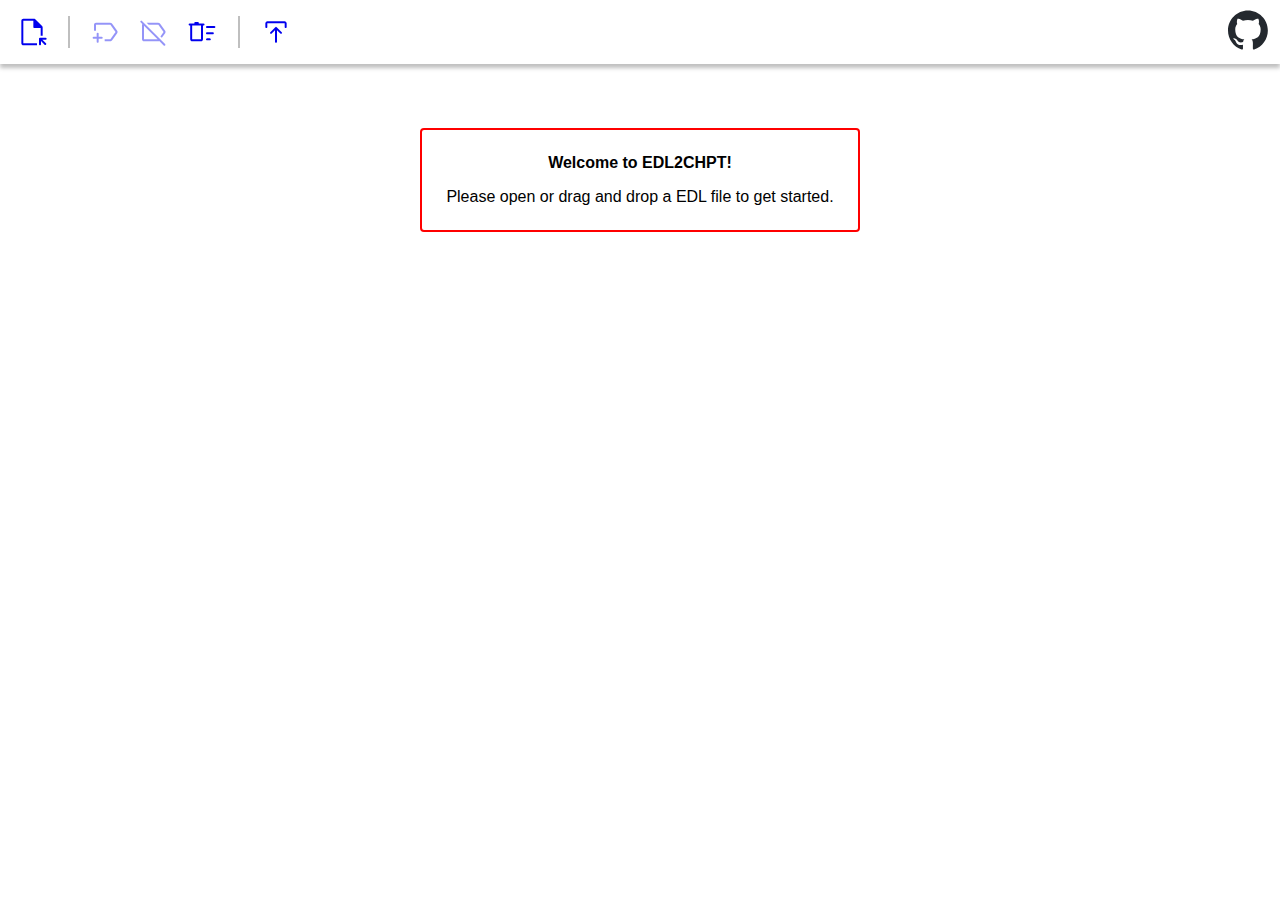
<file: index.html>
<!DOCTYPE html>
<html lang="en" fixed>
	<head>
		<meta charset="utf-8">
		<title>EDL2CHPT</title>
		<link href="manifest.json" rel="manifest">
		<meta content="EDL2CHPT" name="application-name">
		<meta content="/assets/favicons/icon.png" itemprop="image">
		<meta content="/assets/favicons/icon.png" property="og:image">
		<meta name="viewport" content="width=device-width, initial-scale=1.0" />
		<link rel="apple-touch-icon" sizes="180x180" href="assets/favicons/apple-touch-icon.png">
		<link rel="icon" type="image/png" sizes="32x32" href="assets/favicons/favicon-32x32.png">
		<link rel="icon" type="image/png" sizes="16x16" href="assets/favicons/favicon-16x16.png">
	    <script>
        if ("serviceWorker" in navigator) {
          navigator.serviceWorker
            .register("sw.js")
            .then(function (registration) {
              // Registration was successful
              console.log(
                "ServiceWorker registration successful with scope: ",
                registration.scope
              );
            })
            .catch(function (err) {
              // registration failed :(
              console.log("ServiceWorker registration failed: ", err);
            });
        }
        window.addEventListener("beforeinstallprompt", function (e) {
          e.userChoice.then(function (choiceResult) {
            console.log(choiceResult.outcome);
            if (choiceResult.outcome == "dismissed") {
              console.log("User cancelled home screen install");
            } else {
              console.log("User added to home screen");
            }
          });
        });
      </script>
	  
	  <link rel="import" type="text/html" href="assets/templates.html" id="templates-import">
	  
	  <script src="/js/pwa/knockout/knockout.min.js"></script>
	  <script src="/js/pwa/knockout/knockout-secure-binding.min.js"></script>
	  <script src="/js/pwa/knockout/template-import.js"></script>
	  
	  <link rel="stylesheet" href="/css/palette.css">
	  <link rel="stylesheet" href="css/layouts.css">
	  <link rel="stylesheet" href="css/styles.css">
	  <link rel="stylesheet" href="css/material-symbols.css">
	</head>
	<body fixed>
		<noscript>Error: This application cannot work without JavaScript.</noscript>
		<appbar vertical>
		<toolbar horizontal palette="pri-m">
		<a href="#" class="material-symbols-rounded ui-button" size="32" aria-label="Open a EDL file" title="Open a EDL file" data-bind="click:popupOpenEdlFile">file_open</a>
		<div separate></div>
		<a href="#" class="material-symbols-rounded ui-button" size="32" aria-label="Add a new element" title="Add a new element" disabled>new_label</a>
		<a href="#" class="material-symbols-rounded ui-button" size="32" aria-label="Remove elements" title="Remove elements" disabled>label_off</a>
		<a href="#" class="material-symbols-rounded ui-button" size="32" aria-label="Clear all elements" title="Clear all elements" data-bind="click:clearTimeline" >delete_sweep</a>
		<div separate></div>
		<a href="#" class="material-symbols-rounded ui-button" size="32" aria-label="Export" title="Export..." data-bind="click:exportAsYtChapters" >publish</a>
		</toolbar>
		<toolbar horizontal><a href="https://github.com/appleneko2001/edl2chpt" aria-label="View source on GitHub" title="View source on GitHub" style="height:44px">
		<svg width="40" height="40" viewBox="0 0 98 96" xmlns="http://www.w3.org/2000/svg"><path fill-rule="evenodd" clip-rule="evenodd" d="M48.854 0C21.839 0 0 22 0 49.217c0 21.756 13.993 40.172 33.405 46.69 2.427.49 3.316-1.059 3.316-2.362 0-1.141-.08-5.052-.08-9.127-13.59 2.934-16.42-5.867-16.42-5.867-2.184-5.704-5.42-7.17-5.42-7.17-4.448-3.015.324-3.015.324-3.015 4.934.326 7.523 5.052 7.523 5.052 4.367 7.496 11.404 5.378 14.235 4.074.404-3.178 1.699-5.378 3.074-6.6-10.839-1.141-22.243-5.378-22.243-24.283 0-5.378 1.94-9.778 5.014-13.2-.485-1.222-2.184-6.275.486-13.038 0 0 4.125-1.304 13.426 5.052a46.97 46.97 0 0 1 12.214-1.63c4.125 0 8.33.571 12.213 1.63 9.302-6.356 13.427-5.052 13.427-5.052 2.67 6.763.97 11.816.485 13.038 3.155 3.422 5.015 7.822 5.015 13.2 0 18.905-11.404 23.06-22.324 24.283 1.78 1.548 3.316 4.481 3.316 9.126 0 6.6-.08 11.897-.08 13.526 0 1.304.89 2.853 3.316 2.364 19.412-6.52 33.405-24.935 33.405-46.691C97.707 22 75.788 0 48.854 0z" fill="#24292f"/></svg>
		</a></toolbar>
		</appbar>
		<content>
			<div style="padding: 32px;gap: 16px;display: flex;flex-direction: column;">
				<div data-bind="template:{name:'ui-card-simple', data:privacyNotice},visible:privacyNotice!=undefined"></div>
				<div data-bind="template:{name:'ui-timeline-placeholder'},visible:timeline()===undefined"></div>
				
				<div data-bind="with:timeline" style="display:flex;flex-direction:column;gap:16px;">
					<b>
					<span>Title: </span>
					<span data-bind="text:title"></span>
					</b>
					<div><span>Offset</span><input data-bind="value: offset"/></div>
					<!-- Youtube dont support chapters with precision timecode, plus I didnt implemented it yet. -->
					<!--div><span>Framerate</span><input data-bind="value: framerate"/></div-->
					<div data-bind="template:{name:'ui-table-filters'}"></div>
					<div data-bind="template:{name:'ui-table-edl'}"></div>
					<div id="resultText" data-bind="if:resultText().length !== 0">
						<p>Please select and copy below texts, then paste it to your YouTube video description.</p>
						<div data-bind="foreach:resultText">
							<div data-bind="text:$data"></div>
						</div>
					</div>
				</div>
			</div>
		</content>
		
		<overlay id="ui-drop-zone" style="color:white;display:flex;align-items:center;justify-content:center;font-size:4em;"></overlay>
		
		<script src="js/base.js"></script>
		<script src="js/main.js"></script>
	</body>
</html>
</file>
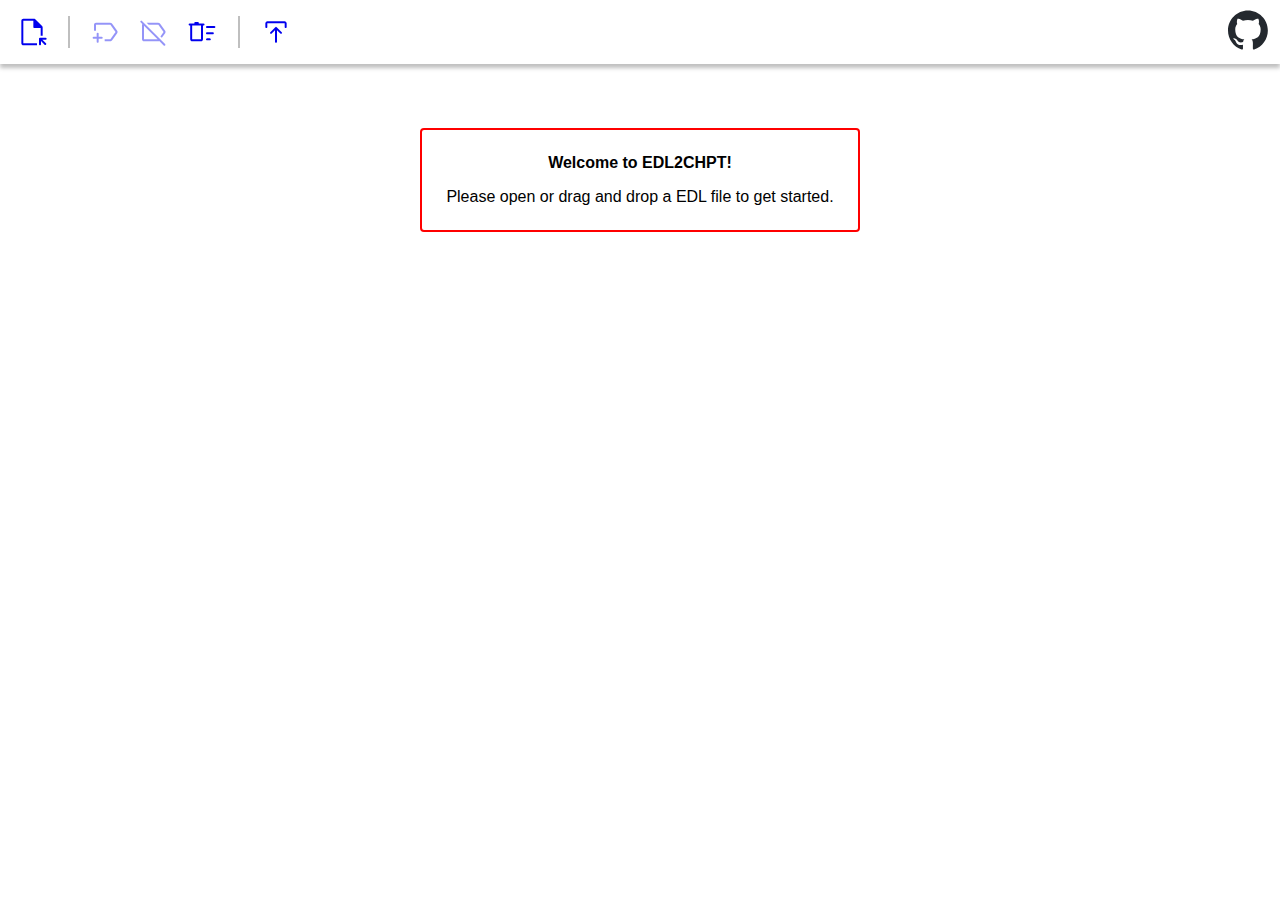
<file: index_local.html>
<!DOCTYPE html>
<html lang="en" fixed>
	<head>
		<meta charset="utf-8">
		<title>Title</title>
		<link href="manifest.json" rel="manifest">
		<meta content="Title" name="application-name">
		<meta content="/assets/favicons/icon.png" itemprop="image">
		<meta content="/assets/favicons/icon.png" property="og:image">
		<link rel="apple-touch-icon" sizes="180x180" href="assets/favicons/apple-touch-icon.png">
		<link rel="icon" type="image/png" sizes="32x32" href="assets/favicons/favicon-32x32.png">
		<link rel="icon" type="image/png" sizes="16x16" href="assets/favicons/favicon-16x16.png">
	    <script>
        if ("serviceWorker" in navigator) {
          navigator.serviceWorker
            .register("./js/serviceWorker.js")
            .then(function (registration) {
              // Registration was successful
              console.log(
                "ServiceWorker registration successful with scope: ",
                registration.scope
              );
            })
            .catch(function (err) {
              // registration failed :(
              console.log("ServiceWorker registration failed: ", err);
            });
        }
        window.addEventListener("beforeinstallprompt", function (e) {
          e.userChoice.then(function (choiceResult) {
            console.log(choiceResult.outcome);
            if (choiceResult.outcome == "dismissed") {
              console.log("User cancelled home screen install");
            } else {
              console.log("User added to home screen");
            }
          });
        });
		</script>
		
		<link rel="import" type="text/html" href="assets/templates.html" id="templates-import">
		
		<script src="js/pwa/knockout/knockout.min.js"></script>
		<script src="js/pwa/knockout/knockout-secure-binding.min.js"></script>
		<script src="js/pwa/knockout/template-import.js"></script>
		
		<link rel="stylesheet" href="css/palette.css">
		<link rel="stylesheet" href="css/layouts.css">
		<link rel="stylesheet" href="css/styles.css">
		<link rel="stylesheet" href="css/material-symbols.css">
		
		<!-- Templates -->
		<!-- Third-party library information container -->
		<script type="text/html" id="ui-third-party-lib-info">
		<li>
			<a class="ui-link-block" data-bind="text: name, attr: { href: url }"></a>
			<i data-bind="text: desc"></i>
			<div data-bind="visible: hadVersion">
				<span data-bind="translate:{key:'version',params:{'version':version}}"></span>
			</div>
		</li>
		</script>
		
		
		<!-- Empty domain list placeholder -->
		<script type="text/html" id="ui-timeline-placeholder">
		<div class="ui-notice-block">
				<div class="ui-flex" spacing="16" vertical>
					<b>Welcome to EDL2CHPT!</b>
					<div>Please open or drag and drop a EDL file to get started.</div>
				</div>
			</div>
		</script>
		
		<!-- Simple card with title (dismiss button possible) -->
		<script type="text/html" id="ui-card-simple">
		<div class="ui-card" style="margin:0 auto;width:max-content;">
				<div class="ui-card-upper">
					<div class="ui-card-title" data-bind="text:title,visible:title!=undefined"></div>
					<a href="#" class="ui-card-dismiss" data-bind="click:dismiss,visible:dismiss!=undefined">Close</a>
				</div>
				<div class="ui-card-supporting" data-bind="foreach:text">
				<div data-bind="text:$data"></div>
				</div>
			</div>
		</script>
		
		<!-- Is in HTML.Head tree checkbox -->
		<script type="text/html" id="ui-is-in-html-head-checkbox">
		<label title="Uncheck this, if this node is not under <head> tree but in <body> tree.">
			<input type="checkbox" data-bind="checked: inHeadSection">
			<span class="ui-v-center">Is in HTML.Head tree?</span>
		</label>
		</script>
		
		
		<!-- Toast message (used for notification) -->
		<script type="text/html" id="ui-toast-message-template">
		<div class="ui-toast-message" data-bind="text: text"></div>
		</script>
		
		
		<!-- Universal delete button template -->
		<script type="text/html" id="ui-delete-button-template">
		<button class="ui-text-button ui-icons-24 icons-delete-forever ui-v-center"
				title="Delete item"
				data-bind="css: { 'ui-invisible': hideDeleteButton() }, click: requestDelete, clickBubble: false">
		</button>
		<div data-bind="css: { 'ui-invisible': isConfirming() == false }">
			<span data-bind="translate:'delete.confirm'"></span>
			<button data-bind="click: performDeletion, clickBubble: false,
					translate:'yes'"></button>
			<button data-bind="click: giveUp, clickBubble: false, translate:'no'"></button>
		</div>
		</script>
		
		<!-- Tags filter -->
		<script type="text/html" id="ui-table-filters">
			<b>Filters </b>
			<div>By tags: </div>
			<div class="ui-flex" data-bind="foreach:tagFilter" style="flex-flow:wrap;gap:8px" inline>
				<a href="#" class="ui-tag-beam ui-button" data-bind="style:{--color: color,--contrast: contrast, opacity:opacity()}, click:click"
					title="Click to switch elements related with this tag.">
					<span class="material-symbols-rounded" size="12">label</span>
					<span data-bind="text:txt"></span>
				</a>
			</div>
		</script>
		
		<!-- Timeline table -->
		<script type="text/html" id="ui-table-edl">
			<div class="ui-table-wrap">
				<table class="ui-edl-data">
					<thead>
						<tr>
							<th style="width:24px"> <input type="checkbox" aria-label="Select or deselect all elements." title="Select / Deselect all elements." data-bind="checked:selectedAll, indeterminate:selectedAll"/> </th>
							<th>Time</th>
							<th>Figure</th>
							<th max>Text</th>
							<th icon right>Description</th>
						</tr>
					</thead>
					<tbody data-bind="foreach:markers">
						<tr data-bind="visible:visible">
							<td> <input type="checkbox" aria-label="Select or deselect this element." title="Select / Deselect this element." data-bind="value:id, checked:$parent.selectionList"/> </td>
							<td data-bind="text:time"></td>
							<td data-bind="foreach:tags"> <span class="ui-tag-beam" data-bind="style:{--color: color,--contrast: contrast}"> <span class="material-symbols-rounded" size="12">label</span> <span data-bind="text:txt"></span> </span> </td>
							<td> <input data-bind="textInput:text" style="font-size:16px;resize:vertical;max-height:10vh;width:100%;font-family:inherit"/> </td>
							<td data-bind="attr:{title:desc}, visible:desc!=undefined" right> <span class="material-symbols-rounded">description</span> </td>
						</tr>
					</tbody>
					<tfoot>
						<tr>
							<td scope="row" colspan="5" style="text-align:right">
							<span>Counts: </span><span data-bind="text:counts()"></span>
							</td>
						</tr>
					</tfoot>
				</table>
			</div>
		</script>
	</head>
	<body fixed>
		<noscript>Error: This application cannot work without JavaScript.</noscript>
		<appbar vertical>
		<toolbar horizontal palette="pri-m">
		<a href="#" class="material-symbols-rounded ui-button" size="32" aria-label="Open a EDL file" title="Open a EDL file" data-bind="click:popupOpenEdlFile">file_open</a>
		<div separate></div>
		<a href="#" class="material-symbols-rounded ui-button" size="32" aria-label="Add a new element" title="Add a new element" disabled>new_label</a>
		<a href="#" class="material-symbols-rounded ui-button" size="32" aria-label="Remove elements" title="Remove elements" disabled>label_off</a>
		<a href="#" class="material-symbols-rounded ui-button" size="32" aria-label="Clear all elements" title="Clear all elements" data-bind="click:clearTimeline" >delete_sweep</a>
		<div separate></div>
		<a href="#" class="material-symbols-rounded ui-button" size="32" aria-label="Export" title="Export..." data-bind="click:exportAsYtChapters" >publish</a>
		</toolbar>
		<toolbar horizontal><a href="https://github.com/appleneko2001/edl2chpt" aria-label="View source on GitHub" title="View source on GitHub" style="height:44px">
		<svg width="40" height="40" viewBox="0 0 98 96" xmlns="http://www.w3.org/2000/svg"><path fill-rule="evenodd" clip-rule="evenodd" d="M48.854 0C21.839 0 0 22 0 49.217c0 21.756 13.993 40.172 33.405 46.69 2.427.49 3.316-1.059 3.316-2.362 0-1.141-.08-5.052-.08-9.127-13.59 2.934-16.42-5.867-16.42-5.867-2.184-5.704-5.42-7.17-5.42-7.17-4.448-3.015.324-3.015.324-3.015 4.934.326 7.523 5.052 7.523 5.052 4.367 7.496 11.404 5.378 14.235 4.074.404-3.178 1.699-5.378 3.074-6.6-10.839-1.141-22.243-5.378-22.243-24.283 0-5.378 1.94-9.778 5.014-13.2-.485-1.222-2.184-6.275.486-13.038 0 0 4.125-1.304 13.426 5.052a46.97 46.97 0 0 1 12.214-1.63c4.125 0 8.33.571 12.213 1.63 9.302-6.356 13.427-5.052 13.427-5.052 2.67 6.763.97 11.816.485 13.038 3.155 3.422 5.015 7.822 5.015 13.2 0 18.905-11.404 23.06-22.324 24.283 1.78 1.548 3.316 4.481 3.316 9.126 0 6.6-.08 11.897-.08 13.526 0 1.304.89 2.853 3.316 2.364 19.412-6.52 33.405-24.935 33.405-46.691C97.707 22 75.788 0 48.854 0z" fill="#24292f"/></svg>
		</a></toolbar>
		</appbar>
		<content>
			<div style="padding: 32px;gap: 16px;display: flex;flex-direction: column;">
				<div data-bind="template:{name:'ui-card-simple', data:privacyNotice},visible:privacyNotice!=undefined"></div>
				<div data-bind="template:{name:'ui-timeline-placeholder'},visible:timeline()===undefined"></div>
				
				<div data-bind="with:timeline" style="display:flex;flex-direction:column;gap:16px;">
					<b>
					<span>Title: </span>
					<span data-bind="text:title"></span>
					</b>
					<div><span>Offset</span><input data-bind="value: offset"/></div>
					<!-- Youtube dont support chapters with precision timecode, plus I didnt implemented it yet. -->
					<!--div><span>Framerate</span><input data-bind="value: framerate"/></div-->
					<div data-bind="template:{name:'ui-table-filters'}"></div>
					<div data-bind="template:{name:'ui-table-edl'}"></div>
					<div id="resultText" data-bind="if:resultText().length !== 0">
						<p>Please select and copy below texts, then paste it to your YouTube video description.</p>
						<div data-bind="foreach:resultText">
							<div data-bind="text:$data"></div>
						</div>
					</div>
				</div>
			</div>
		</content>
		
		<overlay id="ui-drop-zone" style="color:white;display:flex;align-items:center;justify-content:center;font-size:4em;"></overlay>
		
		<script src="js/base.js"></script>
		<script src="js/main_local.js"></script>
	</body>
</html>
</file>
<file: css/palette.css>
/* Palette */
:root{
	--material-separator-color: #00000040;
	--button-hover-color: #00000040;
}

[palette="pri-m"]{
	--material-color: #ab47bc;
	--on-material-color: #fff;
	--hover-color: #ab47bc20;
	--click-color: #ab47bc40;
}

[palette="pri-l"]{
	--material-color: #df78ef;
	--on-material-color: #000;
	--hover-color: #df78ef20;
	--click-color: #df78ef40;
}

[palette="pri-d"]{
	--material-color: #790e8b;
	--on-material-color: #fff;
	--hover-color: #790e8b20;
	--click-color: #790e8b40;
}

[palette="sec-m"]{
	--material-color: #5a6abf;
	--on-material-color: #fff;
	--hover-color: #5a6abf20;
	--click-color: #5a6abf40;
}

[palette="sec-l"]{
	--material-color: #8d98f2;
	--on-material-color: #000;
	--hover-color: #8d98f220;
	--click-color: #8d98f240;
}

[palette="sec-d"]{
	--material-color: #23408e;
	--on-material-color: #fff;
	--hover-color: #23408e20;
	--click-color: #23408e40;
}
</file>
<file: css/layouts.css>
html[fixed]{
	display:contents;
	position:fixed;
	
	top:0;left:0;bottom:0;right:0;
}

body[fixed]{
	display:contents;
	position:fixed;
	
	top:0;left:0;bottom:0;right:0;
	overflow:hidden;
}

body[fixed]>content{
	display:block;
	height:calc(100% - 64px);
}

appbar{
	align-items: center;
	position:sticky;
	display:flex;
	height:64px;
	justify-content:space-between;
}
appbar>:first-child{
	margin-left: 12px;
}
appbar>:last-child{
	margin-right: 12px;
}

toolbar{
	display:flex;
	gap: 8px;
}

toolbar[horizontal]{
	flex-direction:row;
}

toolbar[horizontal]>div[separate]{
	width:2px;
	display:block;
	margin:4px 8px;
}

content>div{
	/*width:100%;*/
	max-width:1400px;
	margin: 0 auto;
}

/* Table layouts */

th, td{
	padding: 12px 8px;
}

table.ui-edl-data>thead>tr>th{
	width:20%;
	max-width:160px;
}

table.ui-edl-data>thead>tr>th[max]{
	width:initial;
	max-width:initial;
}

table.ui-edl-data>thead>tr>th[icon]{
	width:64px;
}

/* UI Elements */
/* Notice block */
.ui-notice-block{
	margin:32px auto;
	width: fit-content;
}

.ui-flex{
	display:flex;
}
.ui-flex[inline]{
	display:inline-flex;
}
.ui-flex[vertical]{
	flex-direction:column;
}
.ui-flex[spacing="16"]{gap:16px;}
.ui-flex[spacing="32"]{gap:32px;}

.ui-notice-block>.ui-flex{
	padding: 24px;
}


.ui-card{
	padding: 16px;
}


overlay{
	position:fixed;
	top:0;left:0;bottom:0;right:0;
	display:block;
}


.ui-tag-beam{
	padding: 2px 8px !important;
}
</file>
<file: css/styles.css>
:root{
	font-family: Roboto,sans-serif;
}

body[fixed]>content{
	overflow-y:scroll;
	scroll-behavior: smooth;
}

appbar{
	box-shadow:0 4px 4px #00000040;
		
	background-color: var(--material-color);
	color:var(--on-material-color);
	
	font-size: 2.15em;
}

toolbar>div[separate]{
	background-color:var(--material-separator-color);
}

/* Table */

.ui-table-wrap{
	border: black solid 1px;
	border-radius: 4px;
}

th, td{
	text-align:left;
}
th[right], td[right]{
	text-align:right;
}

table{
	border-collapse: collapse;
	width: 100%;
}

table>:not(thead)>tr{
	border-collapse: collapse;
	border-top: black solid 1px;
}

.ui-notice-block>.ui-flex{
	border: red solid 2px;
	border-radius: 4px;
	text-align:center;
}


.ui-card{
	border-radius: 4px;
	box-shadow:0 4px 4px #00000040;
	display:flex;
	flex-direction:column;
	gap:12px;
}

.ui-card-upper{
	display:flex;
	justify-content:space-between;
}
.ui-card-title{
	font-weight: 500;
	font-size: 1.4em;
}

overlay#ui-drop-zone{
	background-color:#00000080;
}
overlay#ui-drop-zone:not([visible]){
	visibility:collapse;
}

.ui-tag-beam{
	color: var(--contrast) !important;
	background-color: var(--color) !important;
	border-radius: 16px !important;
	white-space: nowrap;
	text-decoration:none;
}

a.ui-button{
	padding: 4px;
	border-radius: 4px;
	user-select: none;
}

.ui-button[disabled]{cursor:not-allowed;opacity:0.42}
.ui-button:not([disabled]){cursor: pointer;}

a.ui-button:not([disabled]):hover,.ui-button:not([disabled]):focus {
	background-color: var(--hover-color);
}

a.ui-button:not([disabled]):active {
	background-color: var(--click-color);
}
</file>
<file: css/material-symbols.css>
/* fallback */
@font-face {
  font-family: 'Material Symbols Rounded';
  font-style: normal;
  font-weight: 400;
  src: url("woff2/material-symbols.woff2") format('woff2');
}

.material-symbols-rounded {
  font-family: 'Material Symbols Rounded';
  font-weight: normal;
  font-style: normal;
  font-size: 24px;
  line-height: 1;
  letter-spacing: normal;
  text-transform: none;
  display: inline-block;
  white-space: nowrap;
  word-wrap: normal;
  direction: ltr;
  -webkit-font-feature-settings: 'liga';
  -webkit-font-smoothing: antialiased;
}
a.material-symbols-rounded{
	text-decoration:none;
}
.material-symbols-rounded[size="32"]{font-size: 32px;}
.material-symbols-rounded[size="12"]{font-size: 12px; font-weight:600; line-height: 0;}
</file>
